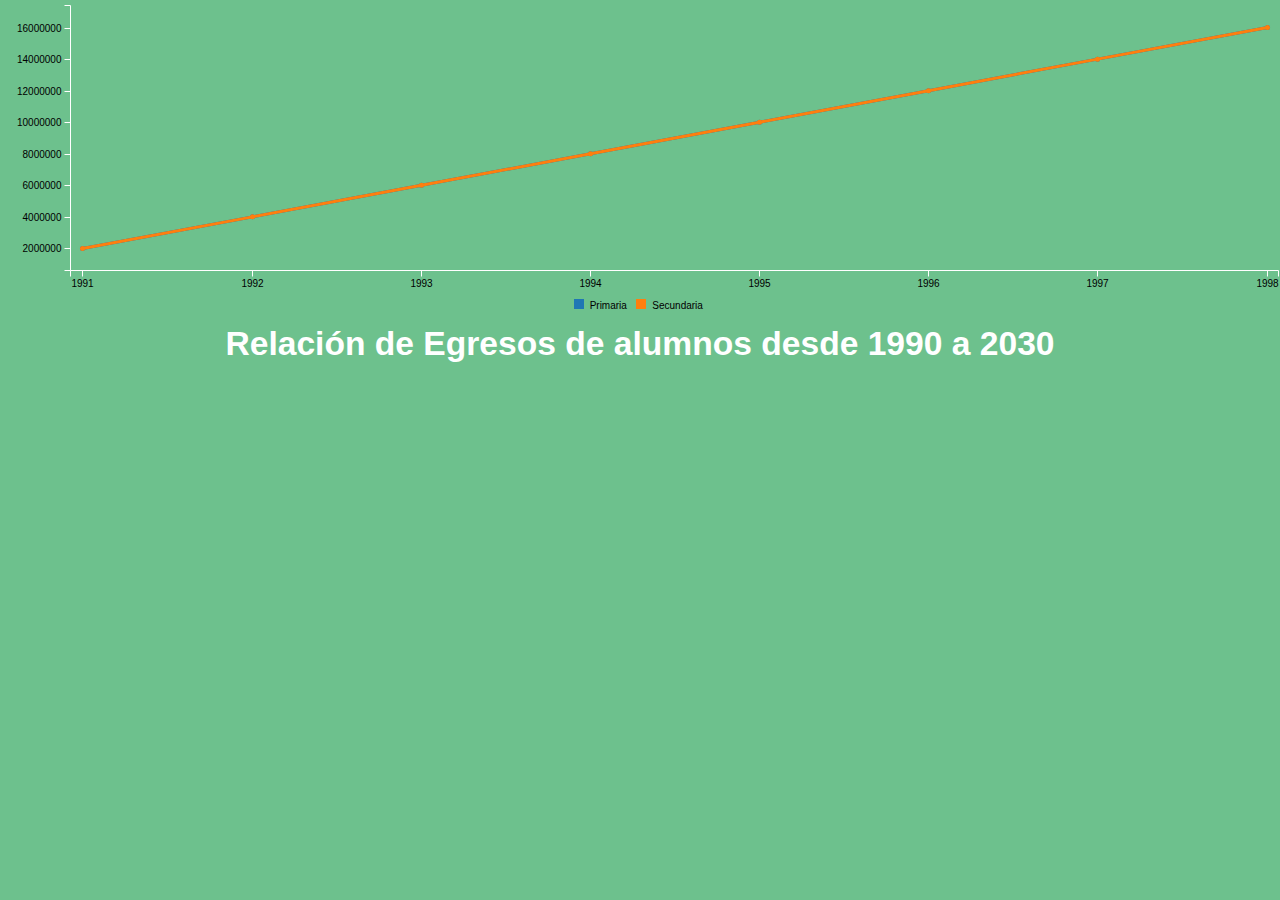
<file: GRAFICAS-EGRESOS/lineas.html>
﻿<!DOCTYPE html>
<html>
<head>
    <title>GRAFICAS EGRESADOS LINEAL</title>
        <meta http-equiv="Content-Type" content="text/html;charset=utf-8" />
        <meta http-equiv="Content-Style-Type" content="text/css" />
        <meta http-equiv="Language" content="Español" />
        <link type="text/css" rel="stylesheet" href="css/d3.css"/>
        <link type="text/css" rel="stylesheet" href="css/c3.css"/>
        <script src="app/d3.min.js"></script>
        <script src="app/c3.min.js"></script> 
        <script src="app/jquery.min.js"></script>
</head>
<body>
    <div id="chart">
        <script src="js/lineal.js"></script>
    </div>
    <h1><p id="titulo">Relación de Egresos de alumnos desde 1990 a 2030</p>
</h1>    
</body>
</html>
</file>
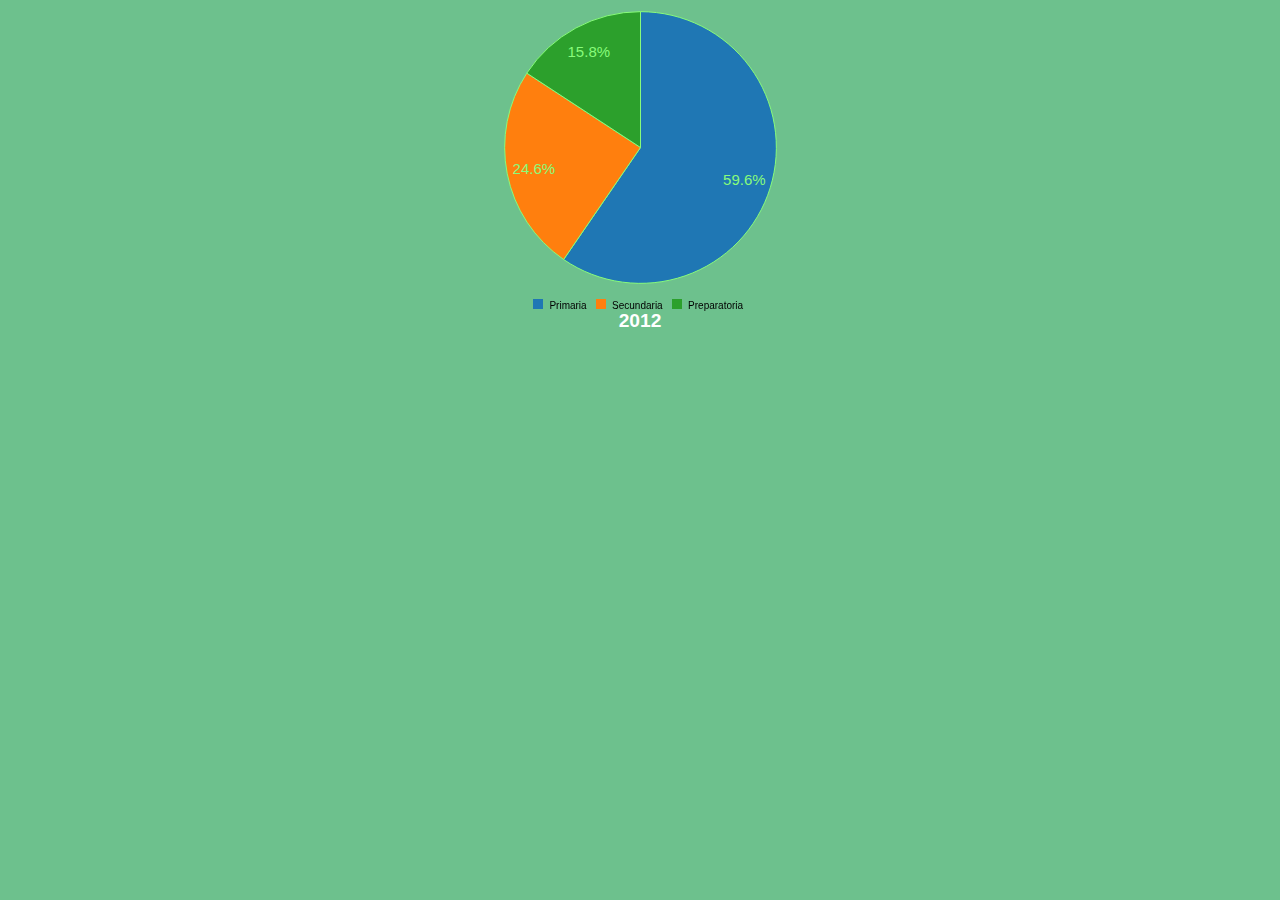
<file: GRAFICAS-EGRESOS/Pie1.html>
﻿<!DOCTYPE html>
<html>
<head>
    <title>GRAFICAS EGRESADOS CIRCULAR 2012</title>
        <meta http-equiv="Content-Type" content="text/html;charset=utf-8" />
        <meta http-equiv="Content-Style-Type" content="text/css" />
        <meta http-equiv="Language" content="Español" />
        <link type="text/css" rel="stylesheet" href="css/d3.css"/>
        <link type="text/css" rel="stylesheet" href="css/c3.css"/>
        <script src="app/d3.min.js"></script>
        <script src="app/c3.min.js"></script> 
    <script src="app/jquery.min.js"></script>
</head>
<body>
    <div id="chart">
    <script src="js/pie1.js"></script>
    </div>
    <p><strong>2012</strong></p>
</body>
</html>
</file>
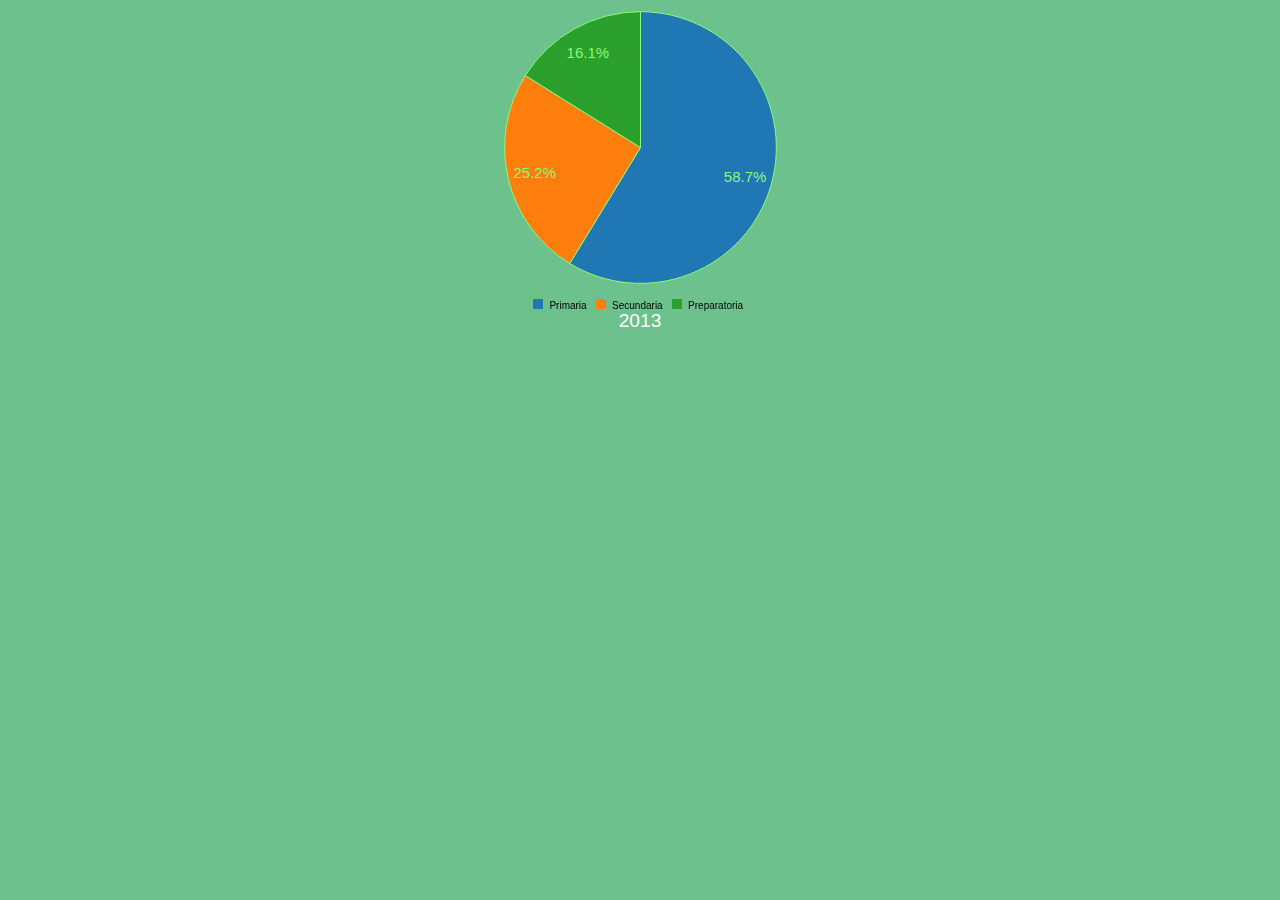
<file: GRAFICAS-EGRESOS/Pie2.html>
﻿<!DOCTYPE html>
<html>
<head>
    <title>GRAFICAS EGRESADOS CIRCULAR 2013</title>
        <meta http-equiv="Content-Type" content="text/html;charset=utf-8" />
        <meta http-equiv="Content-Style-Type" content="text/css" />
        <meta http-equiv="Language" content="Español" />
        <link type="text/css" rel="stylesheet" href="css/d3.css"/>
        <link type="text/css" rel="stylesheet" href="css/c3.css"/>
        <script src="app/d3.min.js"></script>
       <script src="app/c3.min.js"></script> 
    <script src="app/jquery.min.js"></script>
</head>
<body>
     <div id="chart">
    <script src="js/pie2.js"></script>
    </div>
    <p>2013</p>
    
</body>
</html>
</file>
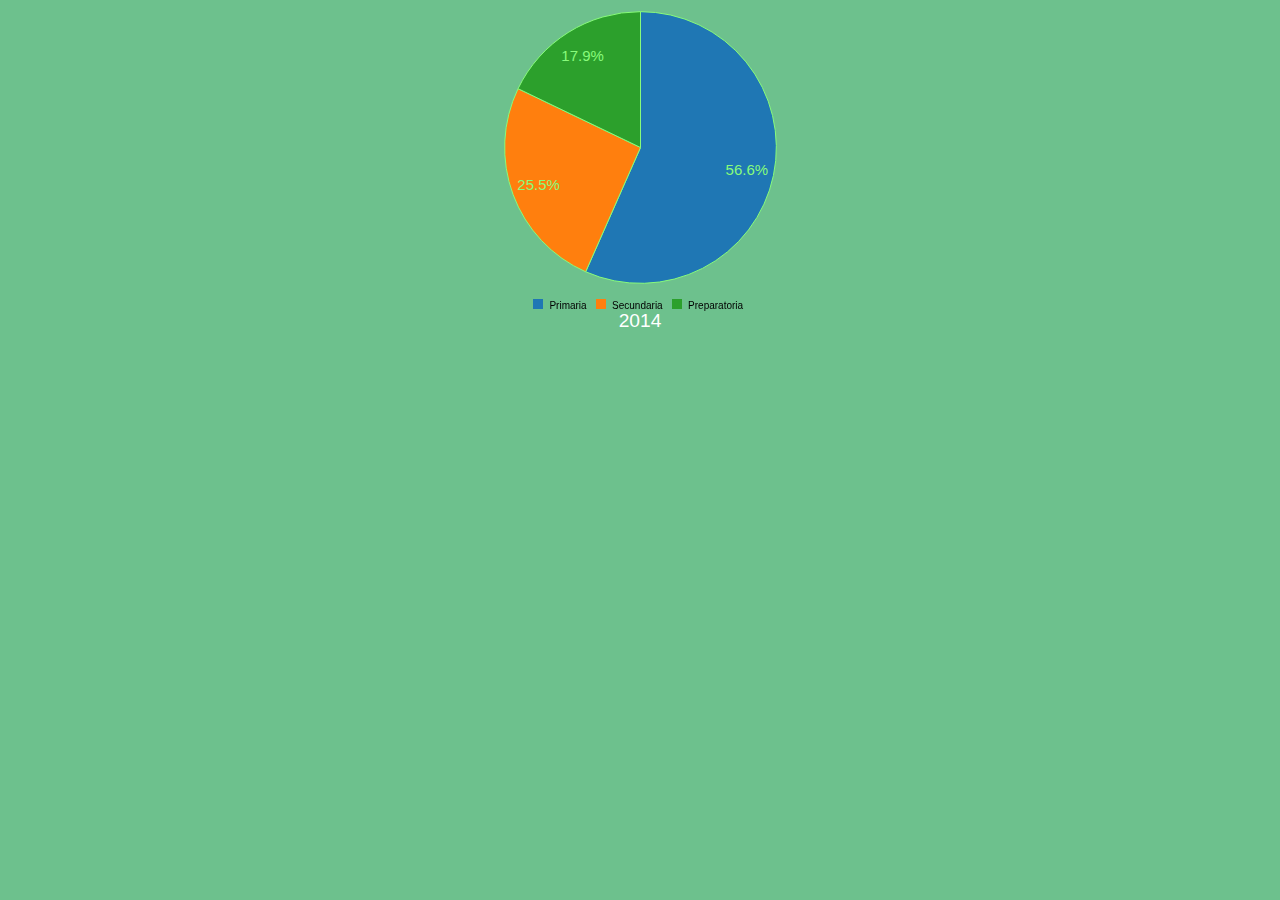
<file: GRAFICAS-EGRESOS/Pie3.html>
﻿<!DOCTYPE html>
<html>
<head>
    <title>GRAFICAS EGRESADOS CIRCULAR 2014</title>
        <meta http-equiv="Content-Type" content="text/html;charset=utf-8" />
        <meta http-equiv="Content-Style-Type" content="text/css" />
        <meta http-equiv="Language" content="Español" />
        <link type="text/css" rel="stylesheet" href="css/d3.css"/>
        <link type="text/css" rel="stylesheet" href="css/c3.css"/>
        <script src="app/d3.min.js"></script>
        <script src="app/c3.min.js"></script> 
        <script src="app/jquery.min.js"></script>
</head>
<body>
     <div id="chart">
    <script src="js/pie3.js"></script>
    </div>
    <p>2014</p>
    
</body>
</html>
</file>
<file: GRAFICAS-EGRESOS/css/d3.css>
html,body,div,span,applet,object,iframe,p,blockquote,pre,a,abbr,acronym,address,big,cite,code,del,dfn,em,img,ins,kbd,q,s,samp,small,strike,strong,sub,sup,tt,var,b,u,i,center,dl,dt,dd,ol,ul,li,fieldset,form,label,legend,table,caption,tbody,tfoot,thead,tr,th,td,article,aside,canvas,details,embed,figure,figcaption,footer,header,hgroup,menu,nav,output,ruby,section,summary,time,mark,audio,video{border:0;font-size:100%;font:inherit;vertical-align:baseline;margin:0;padding:0}article,aside,details,figcaption,figure,footer,header,hgroup,menu,nav,section{display:block}body{line-height}ol,ul{list-style:none}blockquote,q{quotes:none}blockquote:before,blockquote:after,q:before,q:after{content:none}table{border-collapse:collapse;border-spacing:0}


body {
  font-family: "Arial Black", sans-serif;
  font-weight: 200;
  font-size: 1.2em;
  line-height: 1.2px;
  background: #6DC18D;
  color: black;

}

strong {
  font-weight: 800;
}

h1, h2, h3, h4, h5, h6 {
  font-family: 'Cambria', 'Arial' ;
  font-weight: 700;
  color: #F7FA2A;
  font-size: 1.75em;
  text-align: center;
 
}

p {
 font-family: 'Cambria', 'Arial';
 text-align: center;
 color: white;
 
}

.container {
  width: 80%;
  max-width: 1200px;
  margin: 0 auto;
  margin-top:10px;
}

@media all and (max-width: 500px) {
  h2 {
    padding-left: 10px;
    text-align: center;
  }
  .container {
    width: 100%;
  }
}

#graphic {
  margin: 0 auto;
}


element.style {
    max-height: 280px;
    position: relative;
}
	
#borde{
	border-color:white;}

footer {
	font-family: "Arial Narrow, 'Lucida Console';
	font-size:10px;
	text-align:center;
	font-weight:normal;
	color:black;
	}
</file>
<file: GRAFICAS-EGRESOS/css/c3.css>
.c3 svg {
  font: 10px sans-serif;
}
.c3 path, .c3 line {
  fill: none;
  stroke: white;
}
.c3 text {
  -webkit-user-select: none;
     -moz-user-select: none;
          user-select: none;
}

.c3-legend-item-tile,
.c3-xgrid-focus,
.c3-ygrid,
.c3-event-rect,
.c3-bars path {
  shape-rendering: crispEdges;
}

.c3-chart-arc path {
  stroke: #88FB7B;

}
.c3-chart-arc text {
  fill: #88FB7B;
  font-size: 15px;
}



.c3-axis-x .tick {
}
.c3-axis-x-label {
}

.c3-axis-y .tick {
}
.c3-axis-y-label {
}

.c3-axis-y2 .tick {
}
.c3-axis-y2-label {
}



.c3-grid line {
  stroke: white;
}
.c3-grid text {
  fill: white;
}
.c3-xgrid, .c3-ygrid {
  stroke-dasharray: 3 3;
}
.c3-xgrid-focus {
}



.c3-text {
}

.c3-text.c3-empty {
  fill: white;
  font-size: 2em;
}



.c3-line {
  stroke-width: 3px;
}


.c3-circle._expanded_ {
  stroke-width: 1px;
  stroke: white;
}
.c3-selected-circle {
  fill: white;
  stroke-width: 2px;
}


.c3-bar {
  stroke-width: 0;
}
.c3-bar._expanded_ {
  fill-opacity: 0.75;
}



.c3-chart-arcs-title {
  font-size: 1.3em;
}



.c3-target.c3-focused {
  opacity: 1;
}
.c3-target.c3-focused path.c3-line, .c3-target.c3-focused path.c3-step {
  stroke-width: 2px;
}
.c3-target.c3-defocused {
  opacity: 0.3 !important;
}



.c3-region {
  fill: steelblue;
  fill-opacity: .1;
}



.c3-brush .extent {
  fill-opacity: .1;
}



.c3-dragarea {
}



.c3-legend-item {
  font-size: 10px;
}
.c3-legend-item-hidden {
  opacity: 0.15;
}

.c3-legend-background {
  opacity: 0.75;
  fill: white;
  stroke: lightgray;
  stroke-width: 1
}

/*-- Tooltip --*/

.c3-tooltip-container {
  z-index: 10;
}
.c3-tooltip {
  border-collapse:collapse;
  border-spacing:0;
  background-color:black;
  empty-cells:show;
  -webkit-box-shadow: 7px 7px 12px -9px rgb(119,119,119);
     -moz-box-shadow: 7px 7px 12px -9px rgb(129,129,129);
          box-shadow: 7px 7px 12px -9px rgb(119,119,119);
  opacity: 0.9;
}
.c3-tooltip tr {
  border:1px solid white;
}
.c3-tooltip th {
  background-color: darkred;
  font-size:14px;
  padding:2px 5px;
  text-align:left;
  color:#FFF;
}
.c3-tooltip td {
  font-size:13px;
  padding: 3px 6px;
  background-color:#fff;
  border-left:1px dotted #999;
}
.c3-tooltip td > span {
  display: inline-block;
  width: 10px;
  height: 10px;
  margin-right: 6px;
}
.c3-tooltip td.value{
  text-align: right;
}

.c3-area {
  stroke-width: 0;
  opacity: 0.2;
}

.c3-chart-arcs .c3-chart-arcs-background {
  fill: #e0e0e0;
  stroke: none;
}
.c3-chart-arcs .c3-chart-arcs-gauge-unit {
  fill: #000;
  font-size: 16px;
}
.c3-chart-arcs .c3-chart-arcs-gauge-max {
  fill: #777;
}
.c3-chart-arcs .c3-chart-arcs-gauge-min {
  fill: #777;
}

.c3-chart-arc .c3-gauge-value {
  fill: #000;
/*  font-size: 28px !important;*/
}
</file>
